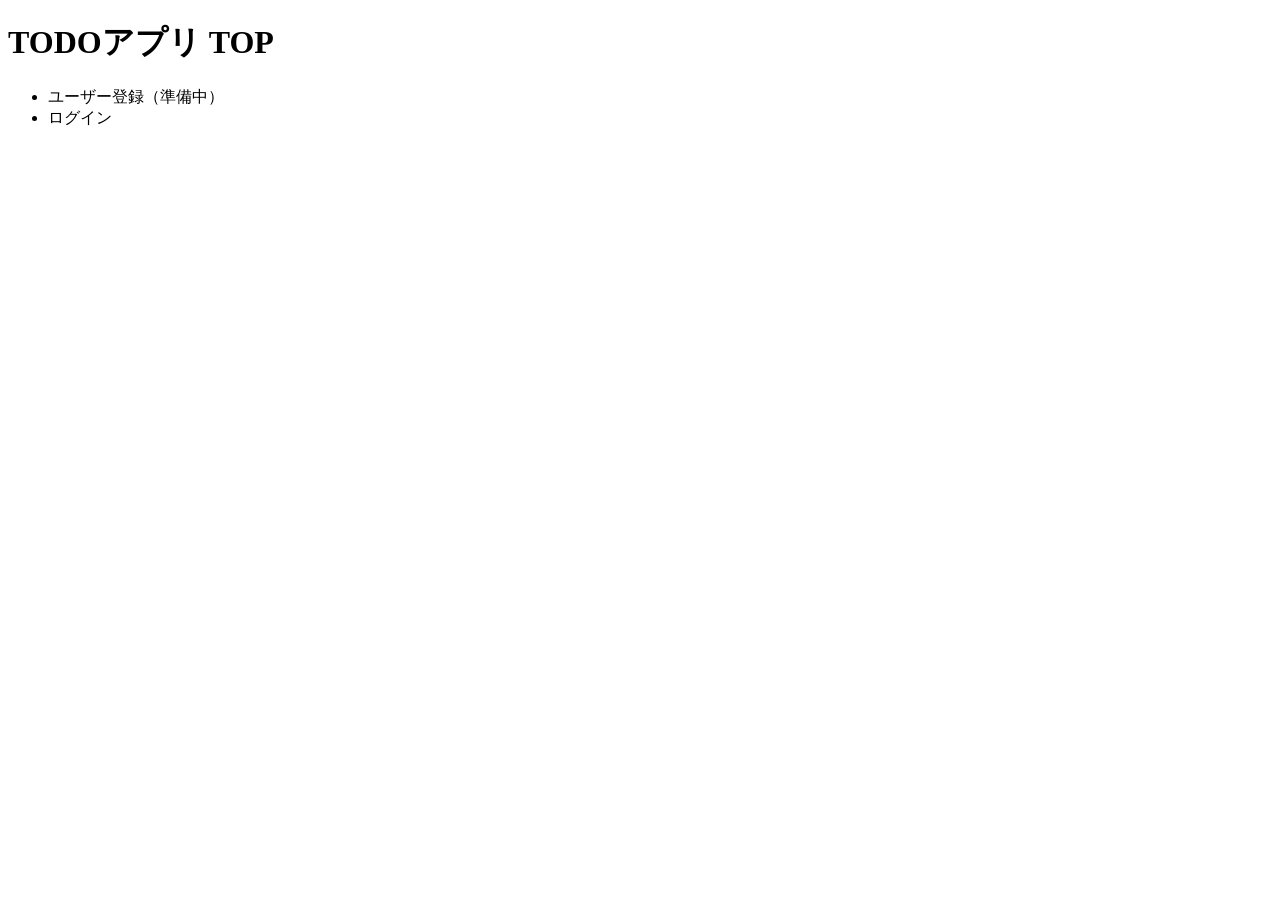
<file: src/main/resources/templates/index.html>
<!DOCTYPE html>
<html xmlns:th="http://www.thymeleaf.org">
	<head>
		<meta charset="UTF-8">
		<title>Todo App Top</title>
	</head>
	<body>
		<h1>TODOアプリ TOP</h1>
		<ul>
			<li><a th:href="@{/register}">ユーザー登録（準備中）</a></li>
			<li><a th:href="@{/login}">ログイン</a></li>
		</ul>
	</body>
</html>
</file>
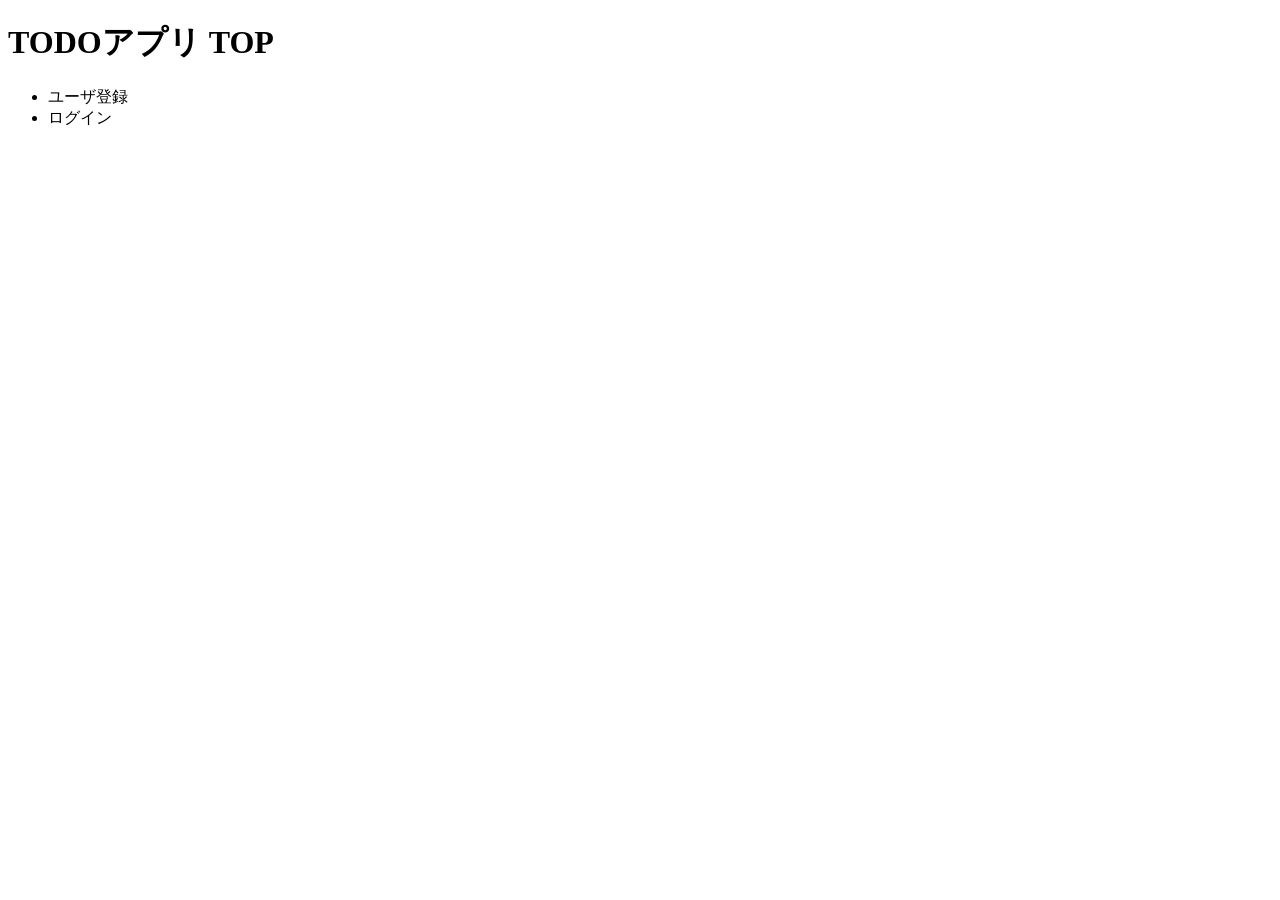
<file: src/main/resources/templates/homePage.html>
<!DOCTYPE html>
<html xmlns:th="http://www.thymeleaf.org">
	<head>
		<meta charset="UTF-8">
		<title>Todo App Top</title>
		<link rel="stylesheet" th:href="@{/css/style.css}">
	</head>
	<body>
		<h1>TODOアプリ TOP</h1>
		<ul>
			<li>
				<a th:href="@{/register}" class="btn register">ユーザ登録</a>
			</li>
			<li>
				<a th:href="@{/login}" class="btn login">ログイン</a>
			</li>
		</ul>
	</body>
</html>
</file>
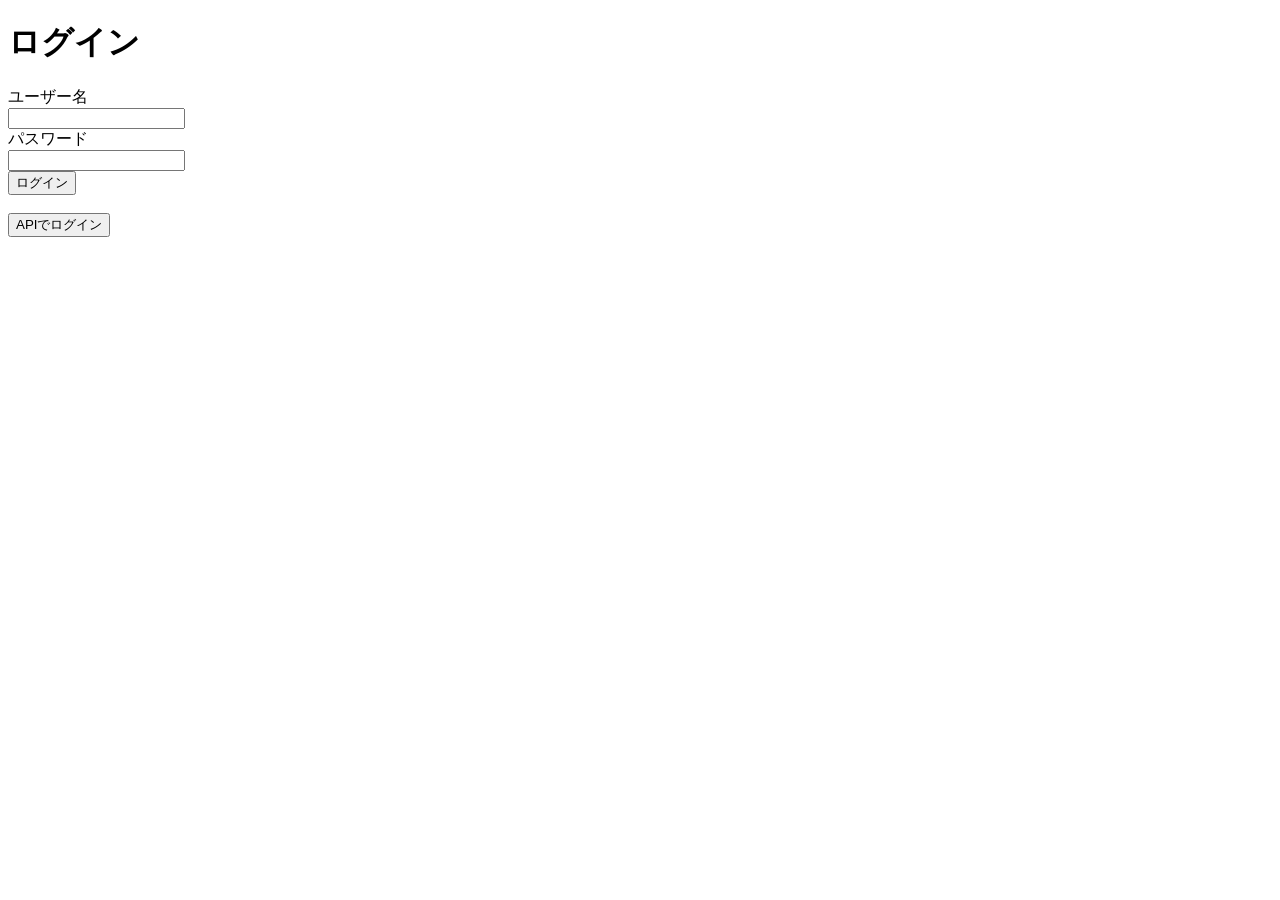
<file: src/main/resources/templates/login.html>
<!DOCTYPE html>
<html xmlns:th="http://www.thymeleaf.org">
	<head>
		<meta charset="UTF-8">
		<title>ログイン</title>
		<link rel="stylesheet" th:href="@{/css/style.css}">
		<link rel="stylesheet" th:href="@{/css/auth.css}">
	</head>
	<body>
		<h1>ログイン</h1>
		<div class="form-container">
			<p th:if="${error}" th:text="${error}" style="color:red;"></p>
			<form th:action="@{/login}" method="post">
				ユーザー名<br><input type="text" name="username"><br>
				パスワード<br><input type="password" name="password"><br>
				<button type="submit" class="btn login">ログイン</button>
			</form>
			<br>
			<div>
				<button type="button" onclick="executeApiLogin()" class="btn login__secondary">APIでログイン</button>
			</div>

			<script>
			function executeApiLogin() {
				const user = document.querySelector('input[name="username"]').value;
				const pass = document.querySelector('input[name="password"]').value;

				fetch('/api/login', {
					method: 'POST',
					headers: { 'Content-Type': 'application/json' },
					body: JSON.stringify({ username: user, password: pass })
				})
				.then(response => response.json())
				.then(data => {
					if (data) {
						console.log("届いたタスク一覧:", data);
						alert("APIログイン成功。タスク一覧データを取得しました。");
						window.location.href = "/tasks";
					} else {
						alert("ログイン失敗");
					}
				});
			}
			</script>
		</div>
	</body>
</html>
</file>
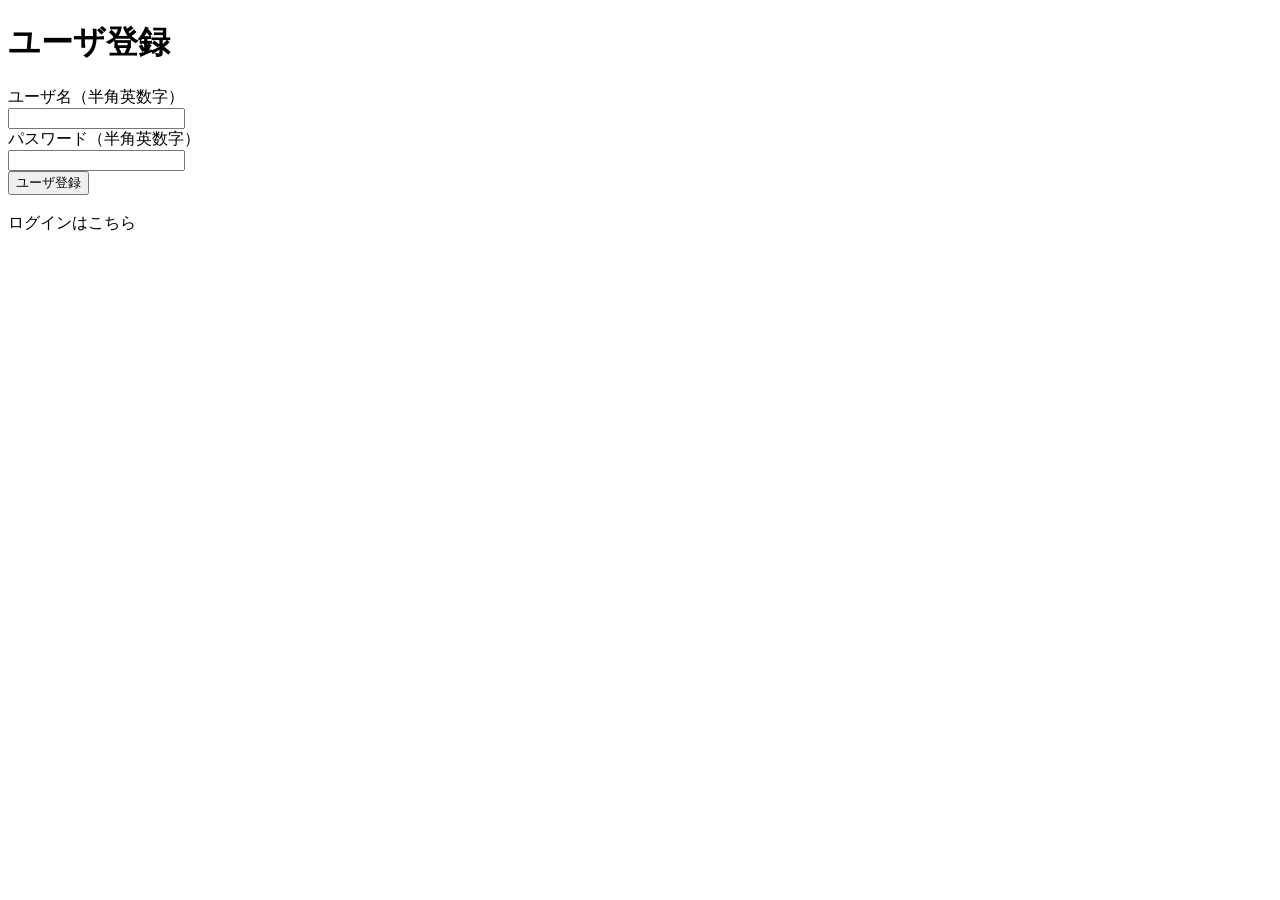
<file: src/main/resources/templates/register.html>
<!DOCTYPE html>
<html xmlns:th="http://www.thymeleaf.org">
	<head>
		<meta charset="UTF-8">
		<title>ユーザ登録</title>
		<link rel="stylesheet" th:href="@{/css/style.css}">
		<link rel="stylesheet" th:href="@{/css/auth.css}">
	</head>
	<body>
		<h1>ユーザ登録</h1>
		<div class="form-container">
			<form th:action="@{/register}" method="post">
				ユーザ名（半角英数字）<br><input type="text" name="username" required><br>
				パスワード（半角英数字）<br><input type="password" name="password" required><br>
				<button type="submit" class="btn register">ユーザ登録</button>
			</form>
			<br><a th:href="@{/login}" class="link-plain">ログインはこちら</a>
		</div>
	</body>
</html>
</file>
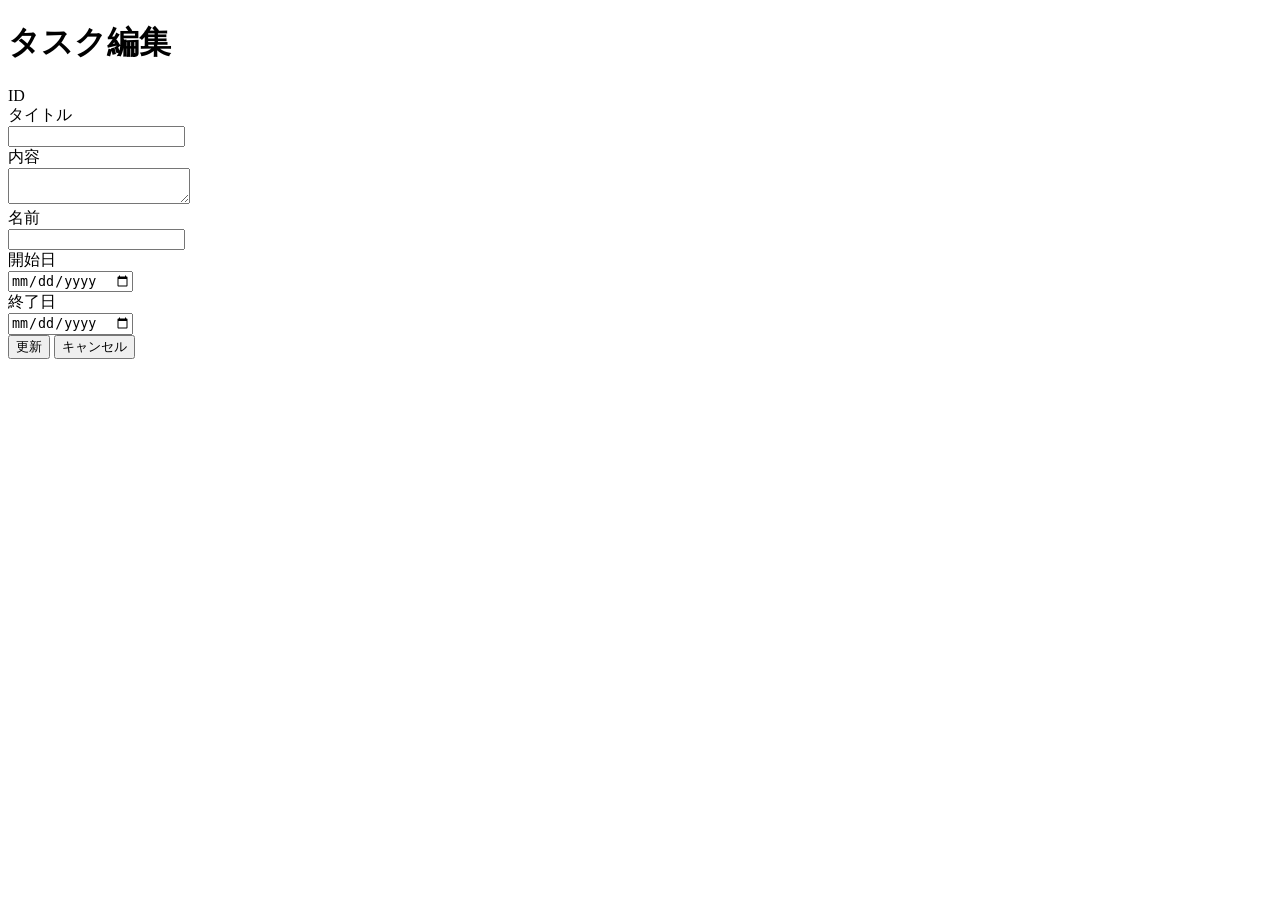
<file: src/main/resources/templates/tasks/form-edit.html>
<!DOCTYPE html>
<html xmlns:th="http://www.thymeleaf.org">
	<head>
		<meta charset="UTF-8">
		<title>タスク編集</title>
		<link rel="stylesheet" th:href="@{/css/tasks.css}">
	</head>
	<body>
		<div class="container task-form-container">
			<h1>タスク編集</h1>
			<form th:action="@{/tasks/update/{id}(id=*{id})}" th:object="${task}" method="post">
				<div>
					<label>ID<br></label>
					<span th:text="*{id}"></span>
				</div>
				<div>
					<label>タイトル<br></label>
					<input type="text" th:field="*{title}" required>
				</div>
				<div>
					<label>内容<br></label>
					<textarea th:field="*{content}"></textarea>
				</div>
				<div>
					<label>名前<br></label>
					<input type="text" th:field="*{name}" required>
				</div>
				<div>
					<label>開始日<br></label>
					<input type="date" th:field="*{startDate}">
				</div>
				<div>
					<label>終了日<br></label>
					<input type="date" th:field="*{endDate}">
				</div>
				<input type="hidden" th:field="*{username}">

				<button type="submit" class="btn-action btn-submit">更新</button>
				<button type="button" class="btn-action btn-cancel" th:onclick="|location.href='@{/tasks}'|">
					キャンセル
				</button>
			</form>
		</div>
	</body>
</html>
</file>
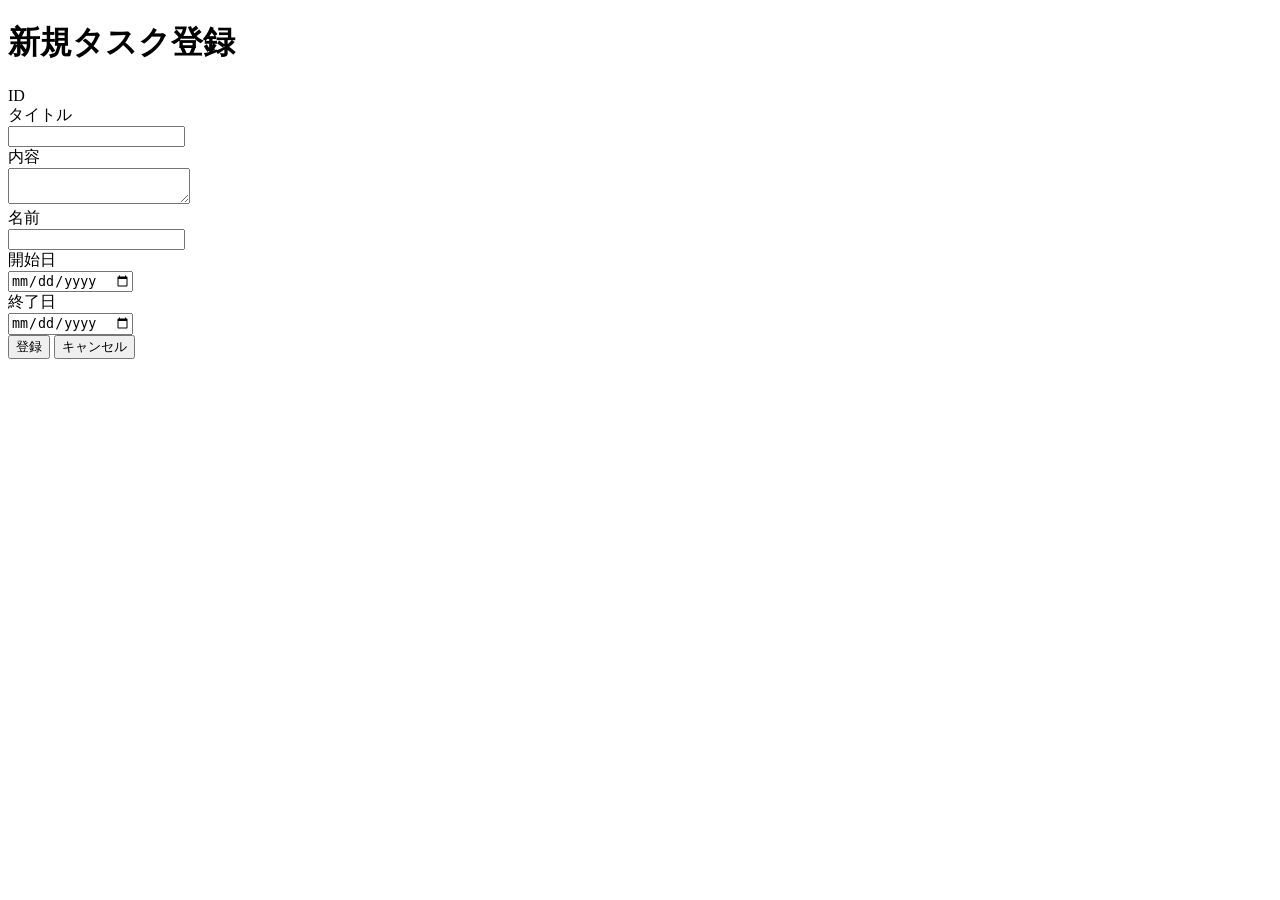
<file: src/main/resources/templates/tasks/form-new.html>
<!DOCTYPE html>
<html xmlns:th="http://www.thymeleaf.org">
	<head>
		<meta charset="UTF-8">
		<title>新規タスク登録</title>
		<link rel="stylesheet" th:href="@{/css/tasks.css}">
	</head>
	<body>
		<div class="container task-form-container">
			<h1>新規タスク登録</h1>
			<form th:action="@{/tasks}" th:object="${task}" method="post">
				<div>
					<label>ID<br></label>
					<span th:text="*{id}"></span>
				</div>
				<div>
					<label>タイトル<br></label>
					<input type="text" th:field="*{title}" required>
				</div>
				<div>
					<label>内容<br></label>
					<textarea th:field="*{content}"></textarea>
				</div>
				<div>
					<label>名前<br></label>
					<input type="text" th:field="*{name}" required>
				</div>
				<div>
					<label>開始日<br></label>
					<input type="date" th:field="*{startDate}">
				</div>
				<div>
					<label>終了日<br></label>
					<input type="date" th:field="*{endDate}">
				</div>
				<input type="hidden" th:field="*{username}">

				<button type="submit" class="btn-action btn-submit">登録</button>
				<button type="button" class="btn-action btn-cancel" th:onclick="|location.href='@{/tasks}'|">
					キャンセル
				</button>
			</form>
		</div>
	</body>
</html>
</file>
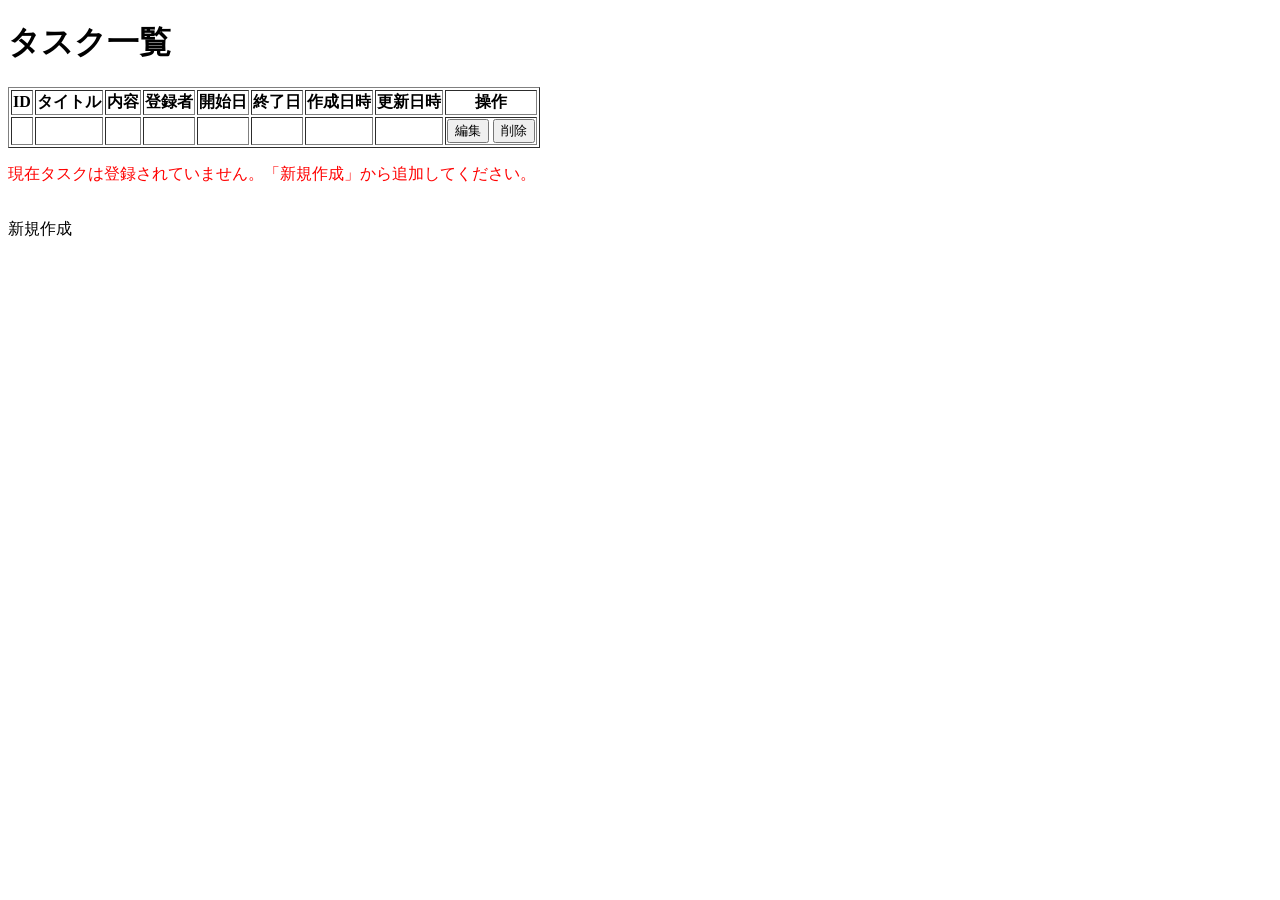
<file: src/main/resources/templates/tasks/list.html>
<!DOCTYPE html>
<html xmlns:th="http://www.thymeleaf.org">
	<head>
		<meta charset="UTF-8">
		<title>タスク一覧</title>
		<link rel="stylesheet" th:href="@{/css/tasks.css}">
	</head>
	<body>
		<div class="container">
			<h1>タスク一覧</h1>
			<div th:if="${not #lists.isEmpty(tasks)}">
				<table border="1">
					<thead>
						<tr>
							<th>ID</th>
							<th>タイトル</th>
							<th>内容</th>
							<th>登録者</th>
							<th>開始日</th>
							<th>終了日</th>
							<th>作成日時</th>
							<th>更新日時</th>
							<th>操作</th>
						</tr>
					</thead>
					<tbody>
						<tr th:each="task : ${tasks}">
							<td th:text="${task.id}"></td>
							<td th:text="${task.title}"></td>
							<td th:text="${task.content}"></td>
							<td th:text="${task.name}"></td>
							<td th:text="${task.startDate}"></td>
							<td th:text="${task.endDate}"></td>
							<td th:text="${task.createdAt}"></td>
							<td th:text="${task.updatedAt}"></td>
							<td>
								<button type="button" class="btn-sm btn-edit" th:onclick="|location.href='@{/tasks/edit/{id}(id=${task.id})}'|">
									編集
								</button>
								<form th:action="@{/tasks/delete/{id}(id=${task.id})}" method="post" style="display:inline;">
									<button type="submit" class="btn-sm btn-delete" onclick="return confirm('本当に削除しますか？')">削除</button>
								</form>
							</td>
						</tr>
					</tbody>
				</table>
			</div>

			<div th:if="${#lists.isEmpty(tasks)}" style="color:red;">
				<p>現在タスクは登録されていません。「新規作成」から追加してください。</p>
			</div>

			<br>
			<div class="create-container">
				<a th:href="@{/tasks/new}" class="btn-action btn-create">新規作成</a>
			</div>
		</div>
	</body>
</html>
</file>
